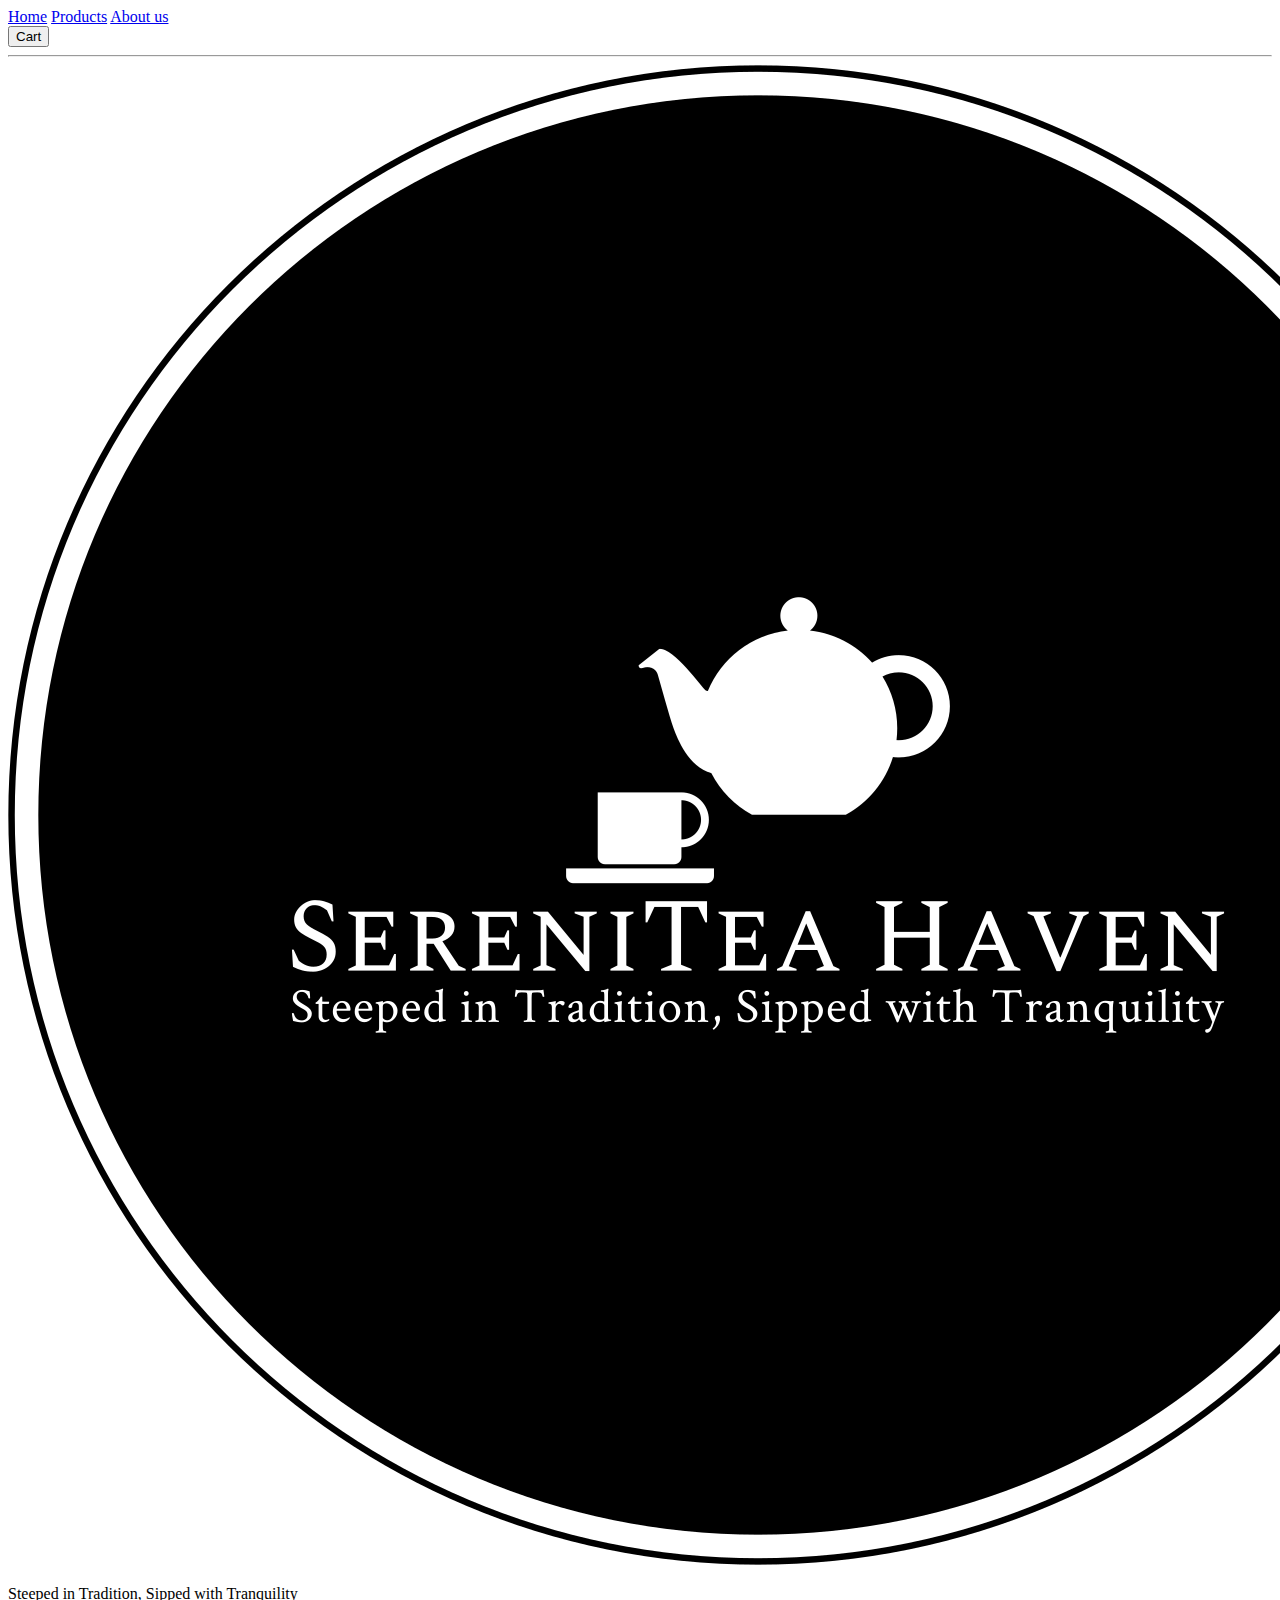
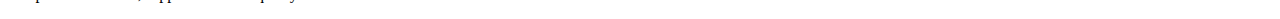
<file: index.html>
<!DOCTYPE html>
<html lang="en">
<head>
    <link href="https://cdn.jsdelivr.net/npm/bootstrap@5.3.2/dist/css/bootstrap.min.css" rel="stylesheet" integrity="sha384-T3c6CoIi6uLrA9TneNEoa7RxnatzjcDSCmG1MXxSR1GAsXEV/Dwwykc2MPK8M2HN" crossorigin="anonymous">
    <meta charset="UTF-8">
    <meta name="viewport" content="width=device-width, initial-scale=1.0">
    <title>SereniTea Haven: Home</title>
    <!-- <link href="styles.css" rel="stylesheet" class="links">
    -->
    <script src="https://cdn.jsdelivr.net/npm/bootstrap@5.3.2/dist/js/bootstrap.bundle.min.js" integrity="sha384-C6RzsynM9kWDrMNeT87bh95OGNyZPhcTNXj1NW7RuBCsyN/o0jlpcV8Qyq46cDfL" crossorigin="anonymous"></script>
</head>
<body class="bg-secondary">
        <!-- NAV -->
        <nav class="navbar navbar-expand-lg">
            <div class="d-flex flex-row justify-content-between w-100"> <!-- Flex container -->
                <div class="px-2">
                    <a href="index.html" class="btn btn-dark">Home</a>
                    <a href="products.html" class="btn btn-dark">Products</a>
                    <a href="about.html" class="btn btn-dark">About us</a>
                </div>
                <div class="ml-auto"> <!-- Margin-left-auto to align content to right -->
                    <button class="btn btn-dark" onclick="toggleCart()">Cart</button>
                </div>
            </div>
        </nav>

    <hr>

        <div class="container-fluid">
            <div class="row">
                <div class="col text-center"> <!-- Adding text-center to center align the text -->
                    <div class="p-2 mx-auto"> <!-- Adding mx-auto for horizontal centering and max-width for responsiveness -->
                        <img src="images\logo-no-background.png" class="img-fluid col-sm-4">
                        <p class="h1 text-black bg-secondary-subtle rounded">Steeped in Tradition, Sipped with Tranquility</p>
                    </div>
                </div>
            </div>
        </div>
        
        <script src="https://cdn.jsdelivr.net/npm/bootstrap@5.3.2/dist/js/bootstrap.bundle.min.js" integrity="sha384-C6RzsynM9kWDrMNeT87bh95OGNyZPhcTNXj1NW7RuBCsyN/o0jlpcV8Qyq46cDfL" crossorigin="anonymous"></script>
        <script src="site.js"></script>
</body>
</html>
</file>
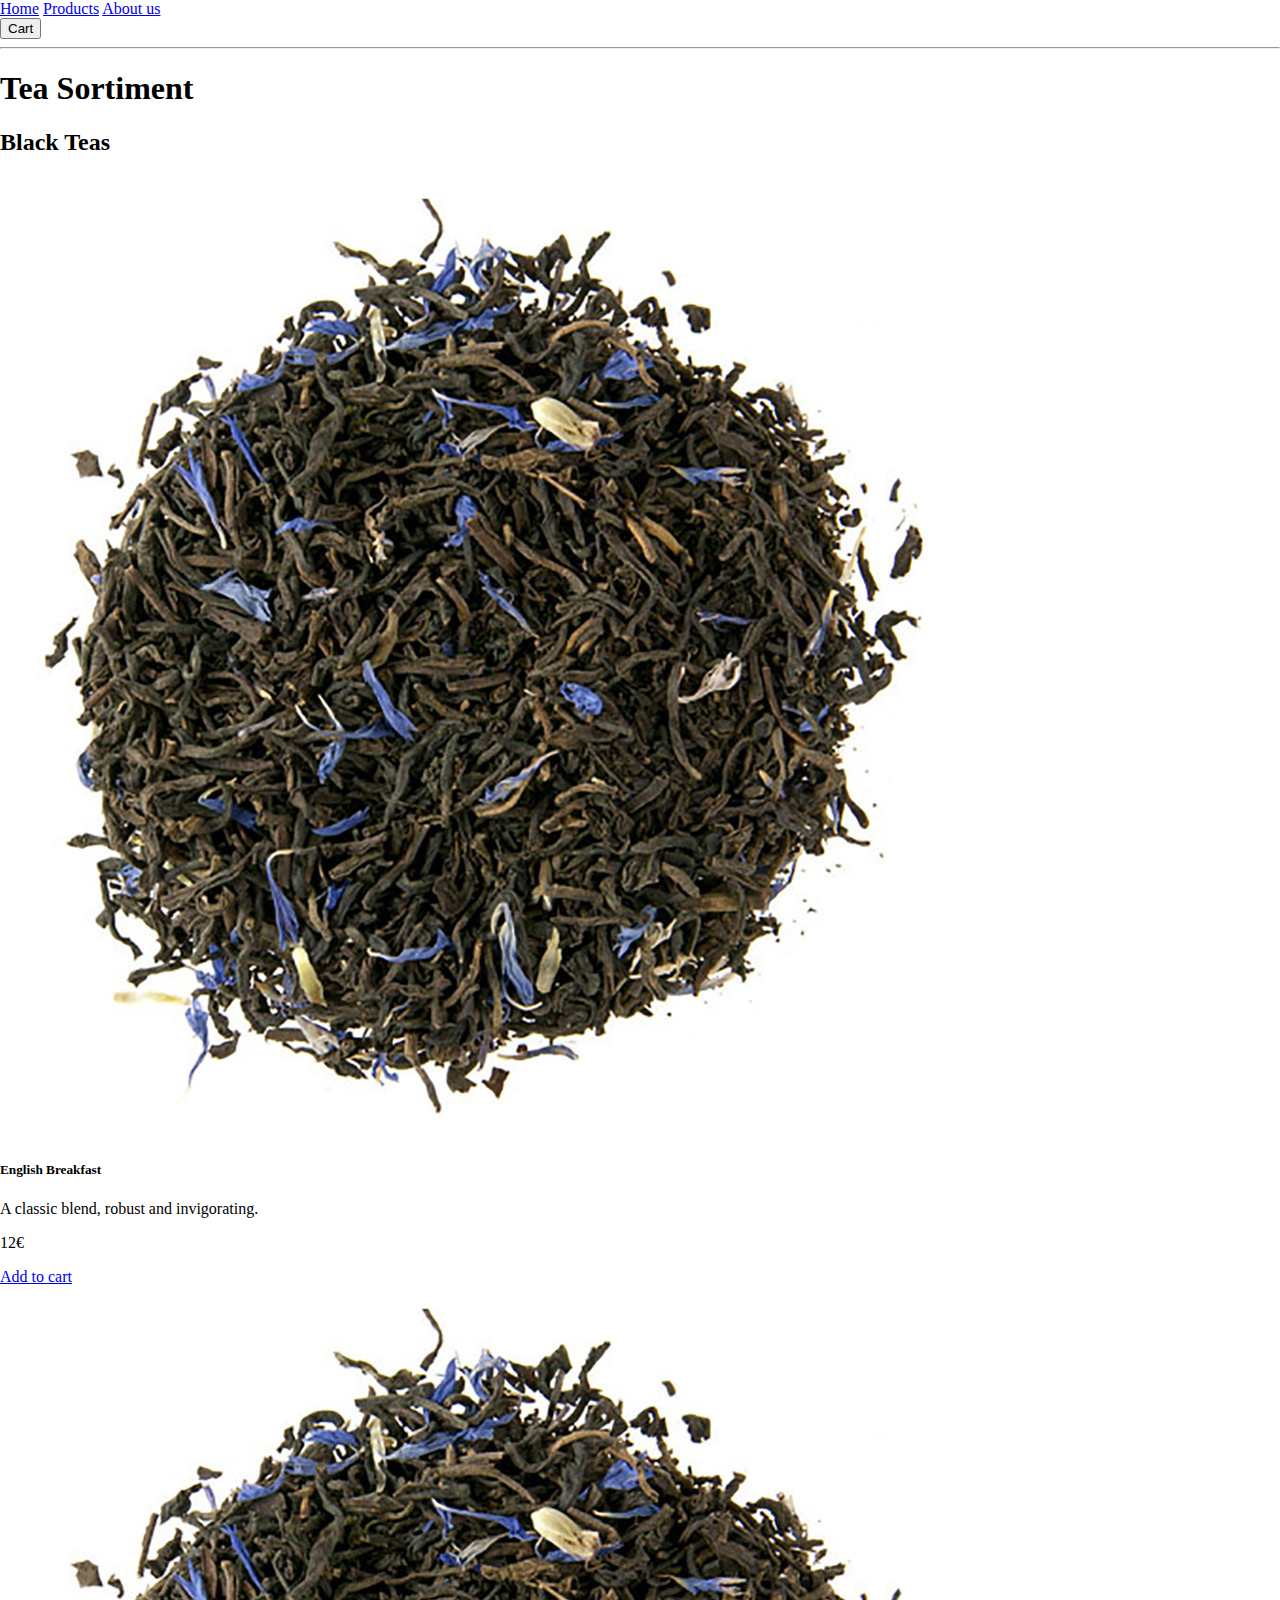
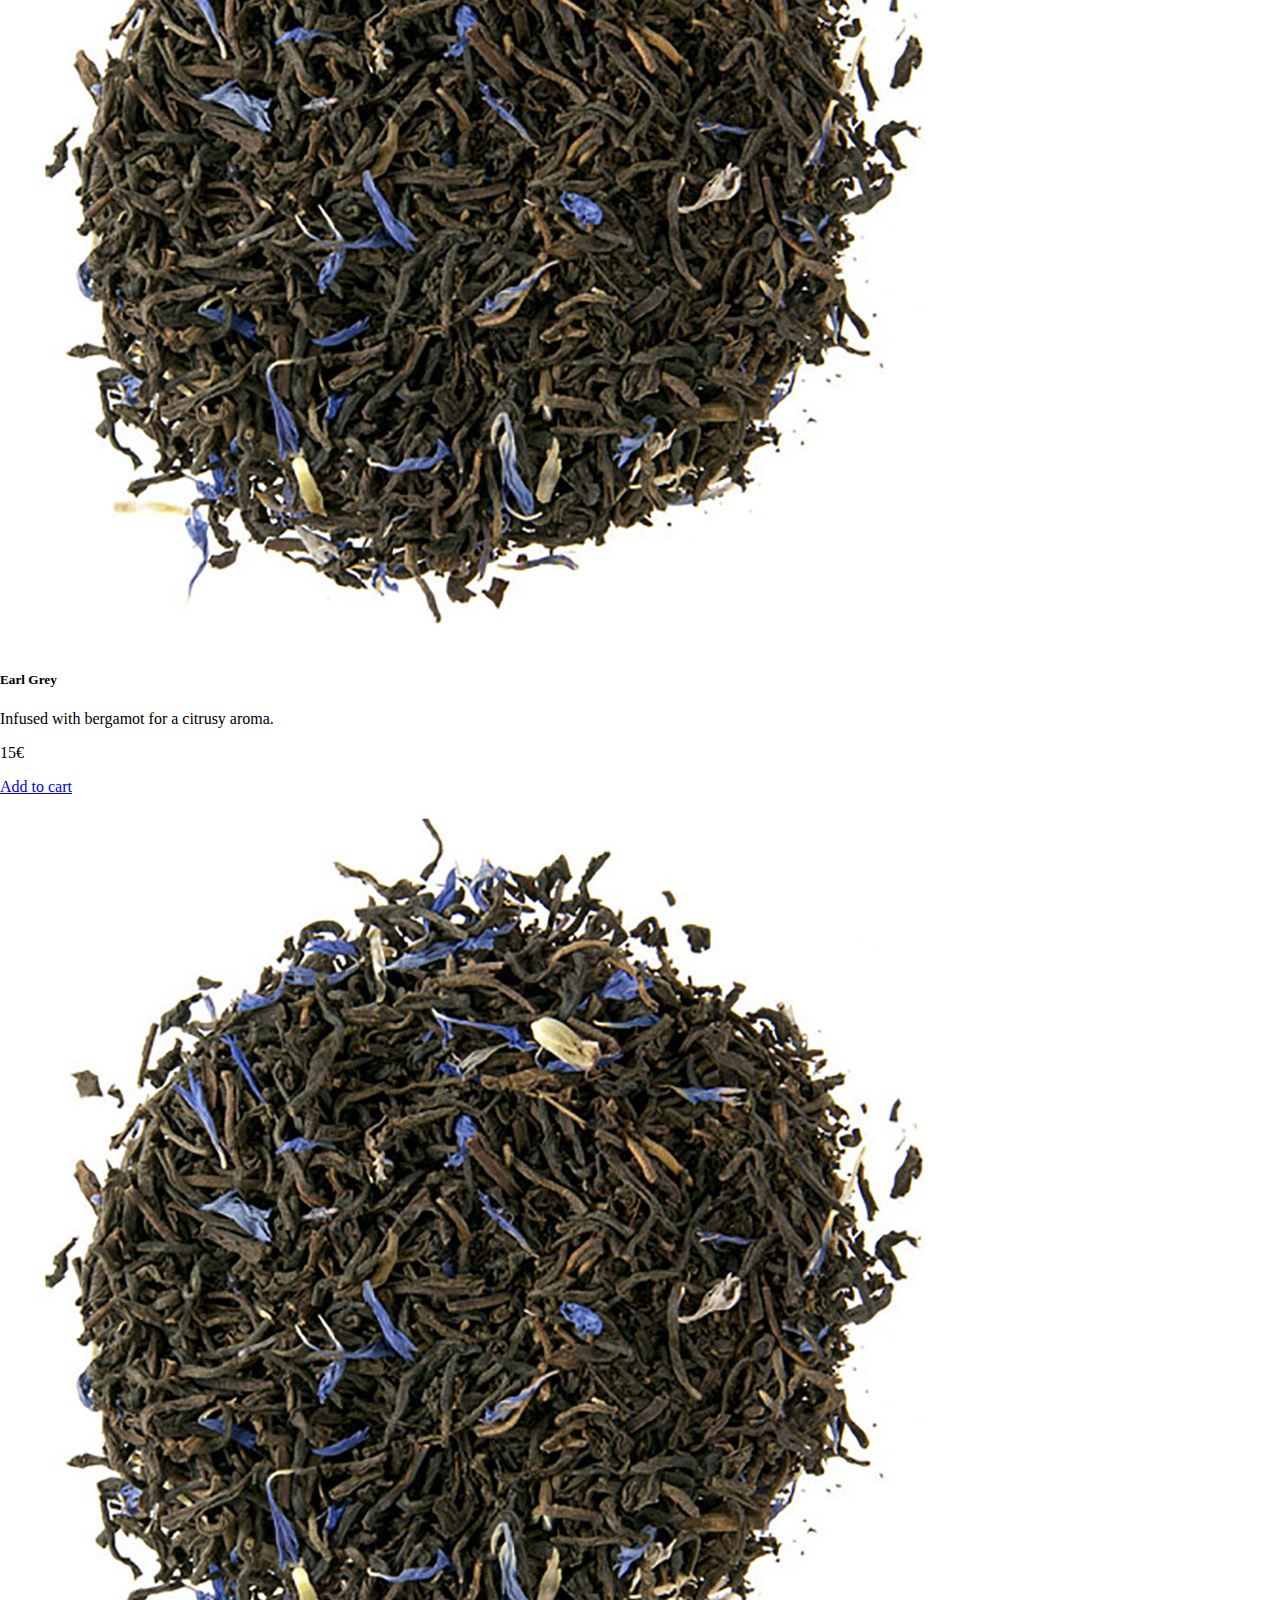
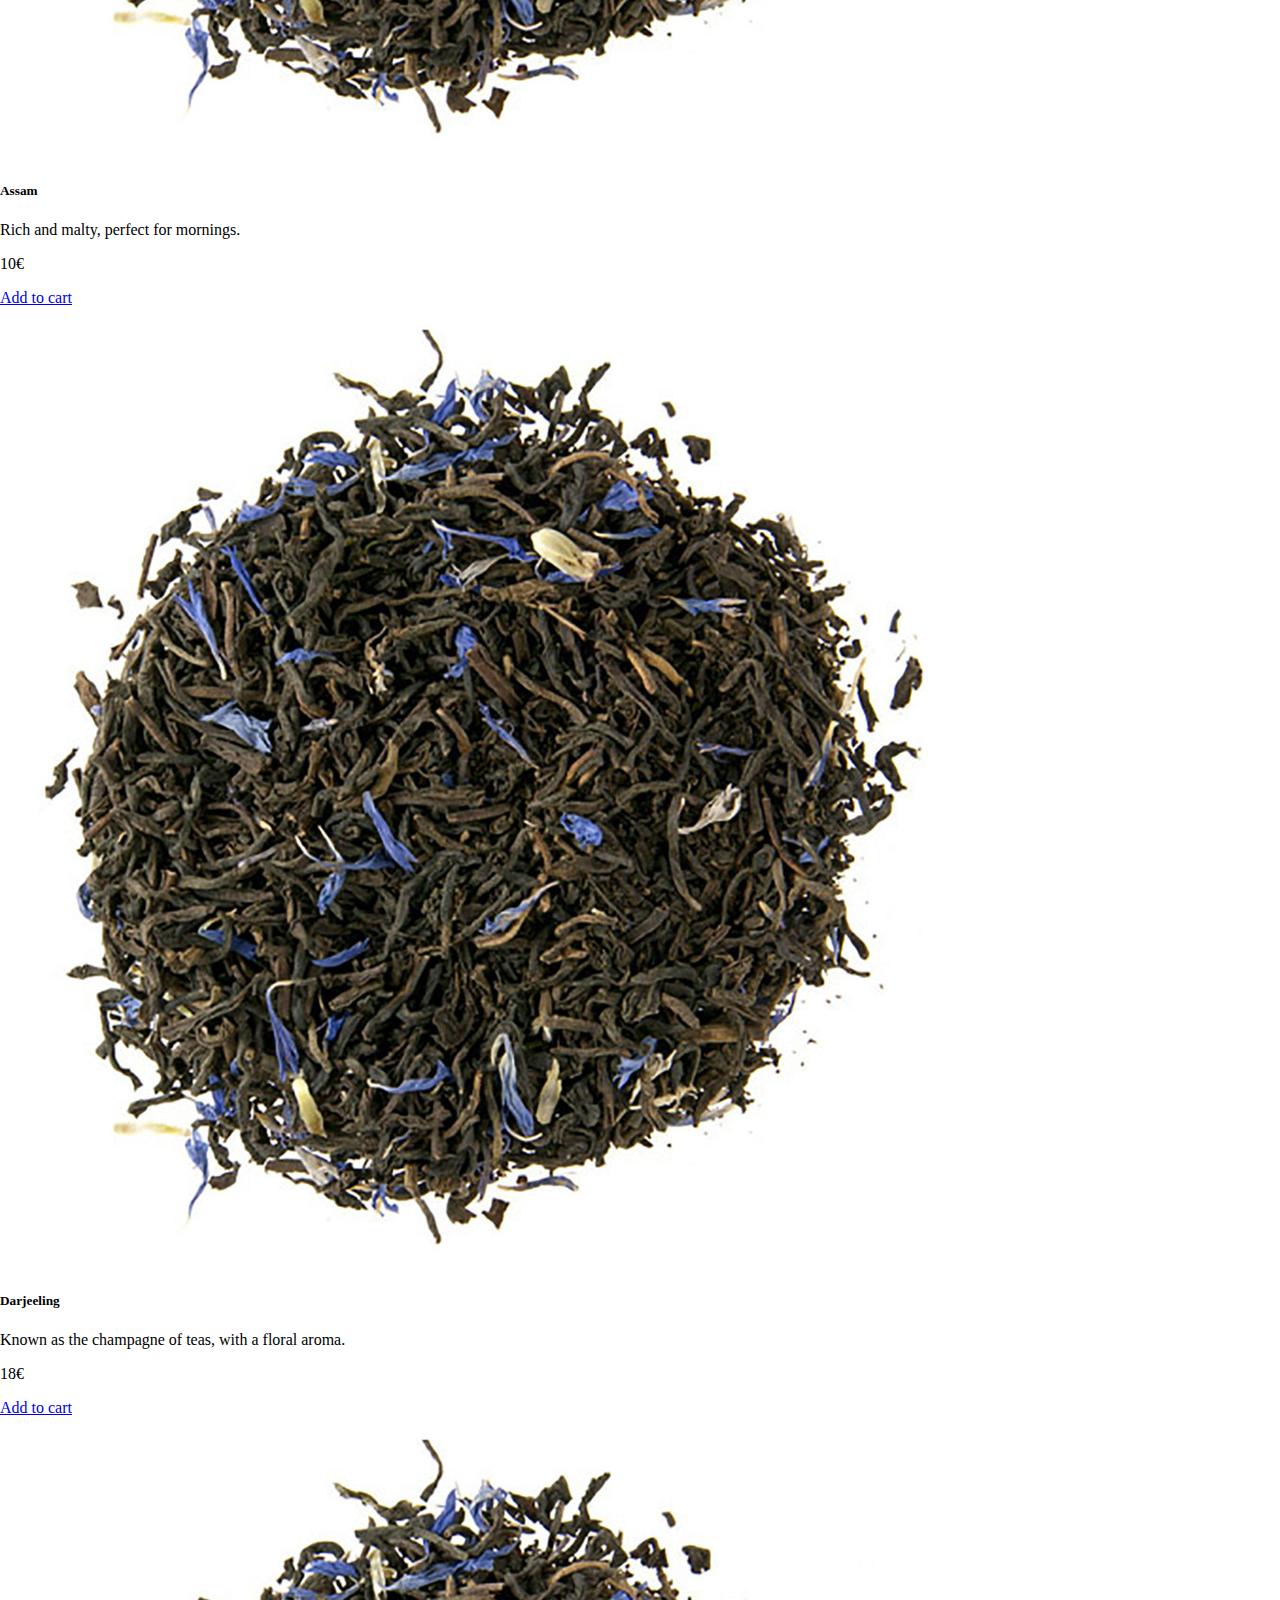
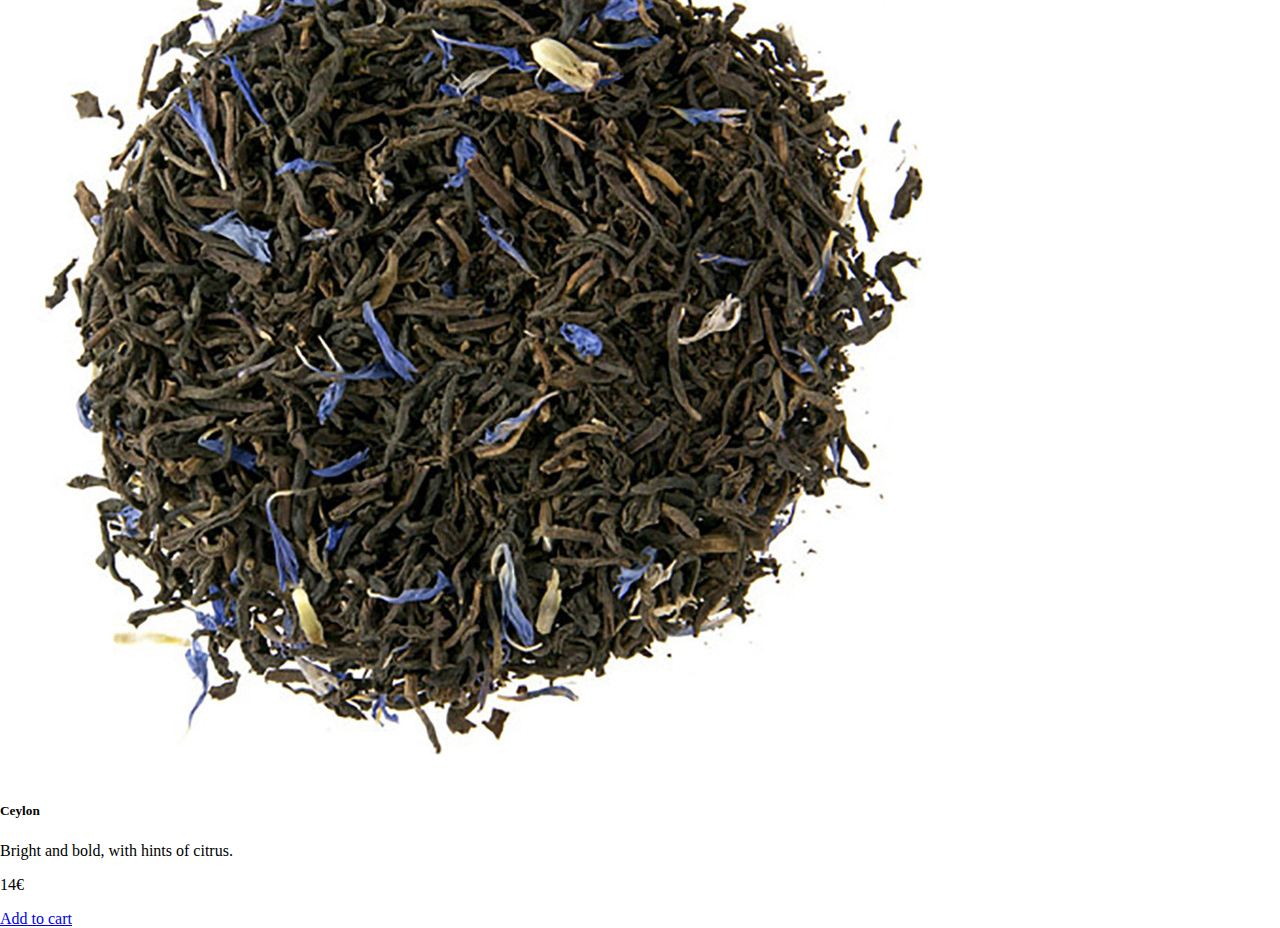
<file: products.html>
<!DOCTYPE html>
<html lang="en">
<head>
    <meta charset="UTF-8">
    <meta name="viewport" content="width=device-width, initial-scale=1.0">
    <title>SereniTea Haven: Products</title>
    <link href="https://cdn.jsdelivr.net/npm/bootstrap@5.3.2/dist/css/bootstrap.min.css" rel="stylesheet" integrity="sha384-T3c6CoIi6uLrA9TneNEoa7RxnatzjcDSCmG1MXxSR1GAsXEV/Dwwykc2MPK8M2HN" crossorigin="anonymous">
    <link rel="stylesheet" href="styles.css">
    </head>
<body class="bg-secondary">
        <!-- NAV -->
        <nav class="navbar navbar-expand-lg">
            <div class="d-flex flex-row justify-content-between w-100"> <!-- Flex container -->
                <div class="px-2">
                    <a href="index.html" class="btn btn-dark">Home</a>
                    <a href="products.html" class="btn btn-dark">Products</a>
                    <a href="about.html" class="btn btn-dark">About us</a>
                </div>
                <div class="ml-auto"> <!-- Margin-left-auto to align content to right -->
                    <button class="btn btn-dark" onclick="toggleCart()">Cart</button>
                </div>
            </div>
        </nav>

    <hr>
    
    <!-- Title: Tea Sortiment -->
    <div class="container-fluid bg-black m-1">
        <div class="row">
            <div class="col-1"></div>
            <div class="col">
                <h1 class="text-white">Tea Sortiment</h1>
            </div>
        </div>
    </div>

    <!-- Black Teas -->
    <div class="container">
        <div class="row">
            <div class="col-2"></div>
            <div class="col">
                <h2 class="text-white bg-dark rounded text-center">Black Teas</h2>
                <div id="productList" class="row p-2 bg-dark-subtle rounded"></div>
            </div>
            <div class="col-2"></div>
        </div>
    </div>

    <!-- Cart Panel -->
    <div id="cartPanel" class="cart-panel bg-secondary-subtle">
        <div class="ms-3">
            <!-- Purchase button -->
            <button class="btn btn-primary" onclick="purchase()">Purchase</button>
            <button class="btn btn-dark" onclick="toggleCart()">Back</button>
        </div>
        <div>
            <div class="cart-content" id="cart-content" ></div>
            <!-- Cart content goes here -->
        </div>
        
    </div>

    <script src="https://cdn.jsdelivr.net/npm/bootstrap@5.3.2/dist/js/bootstrap.bundle.min.js" integrity="sha384-C6RzsynM9kWDrMNeT87bh95OGNyZPhcTNXj1NW7RuBCsyN/o0jlpcV8Qyq46cDfL" crossorigin="anonymous"></script>
    <script src="site.js"></script>
</body>
</html>
</file>
<file: styles.css>
/* Always set the map height explicitly to define the size of the div
 * element that contains the map. */
 gmp-map {
  height: 100%;
}

/* Optional: Makes the sample page fill the window. */
html,
body {
  height: 100%;
  margin: 0;
  padding: 0;
}

.cart-item-image {
  width: 100%; /* Adjust this value to your preferred width */
  height: auto; /* Maintain aspect ratio */
}

 /* CSS for cart panel */
 .cart-panel {
  position: fixed;
  top: 0;
  right: -300px; /* Initially hidden */
  height: 100vh;
  width: 300px;
  background-color: white;
  transition: transform 0.3s ease-in-out;
  /* Add other styles as needed */
}

.cart-panel.show {
  transform: translateX(-300px); /* Slide in from right */
  /* Adjust the value to show/hide completely */
}
</file>
